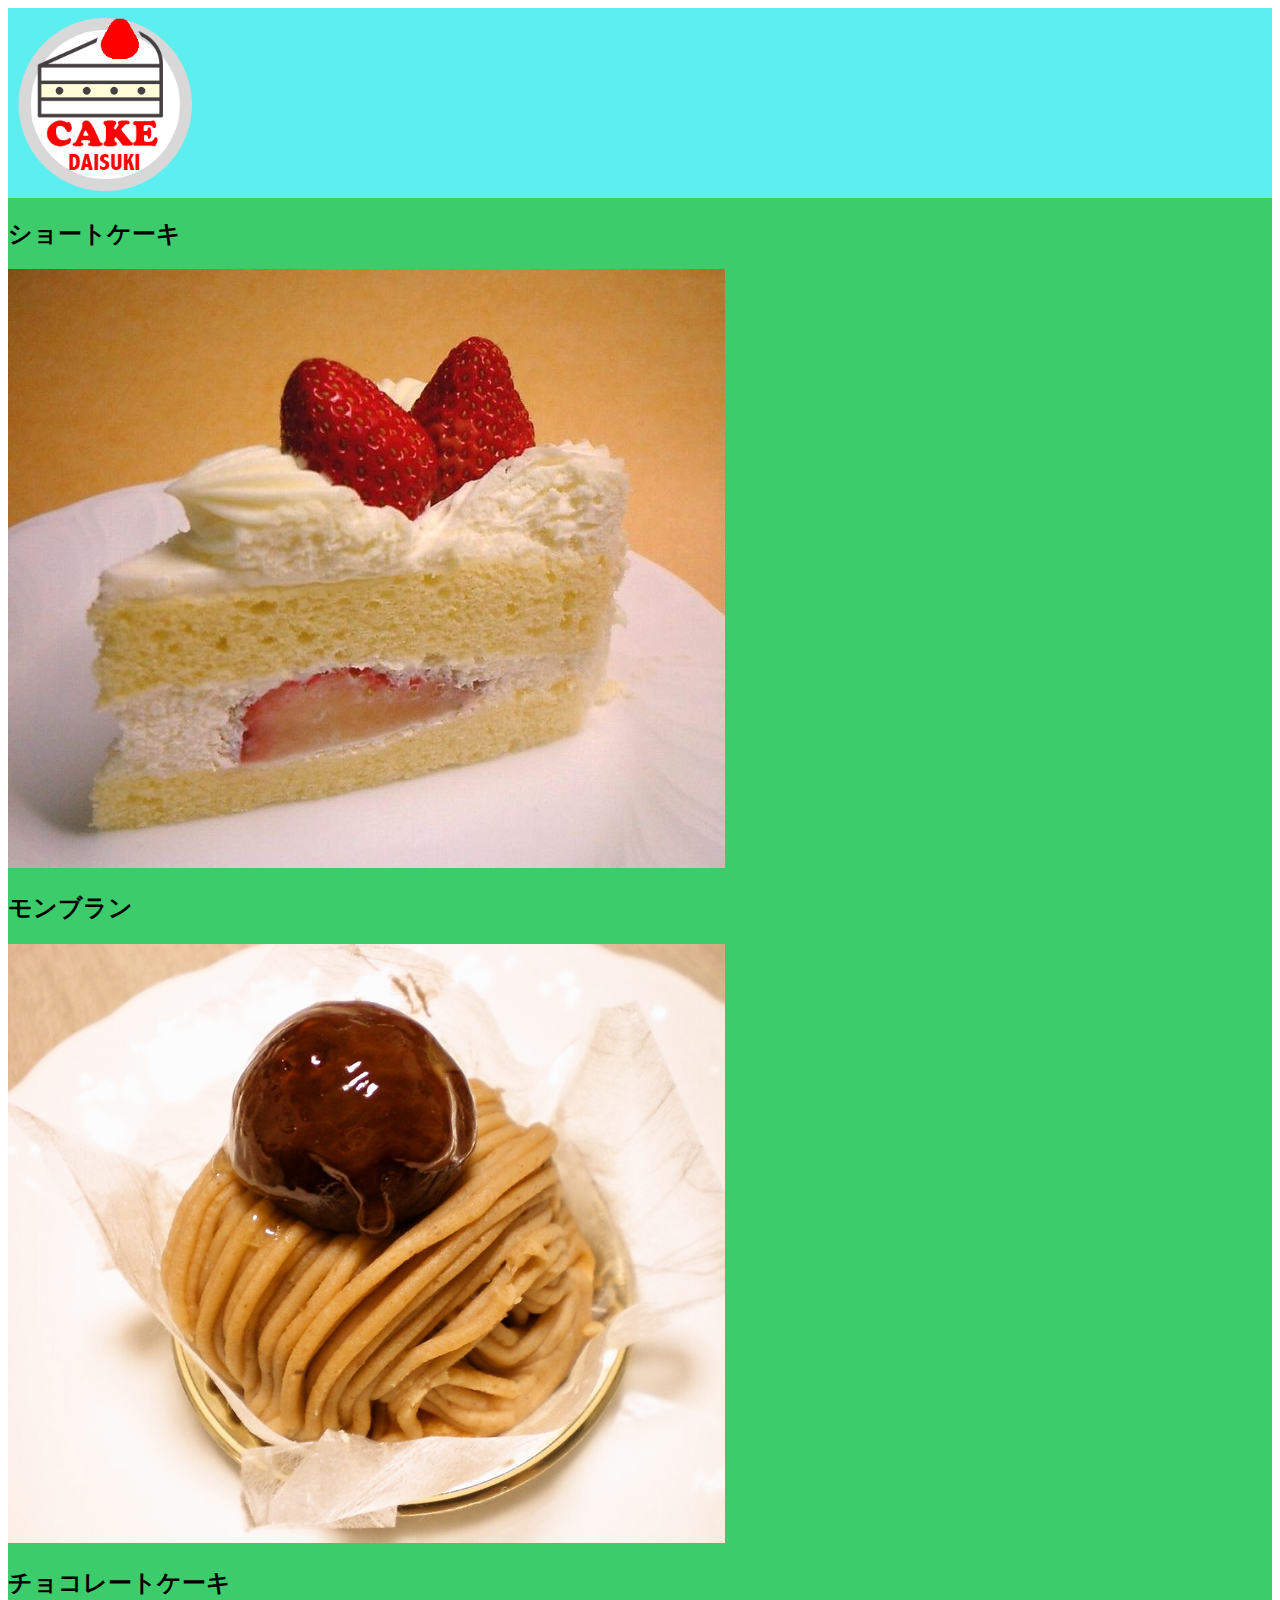
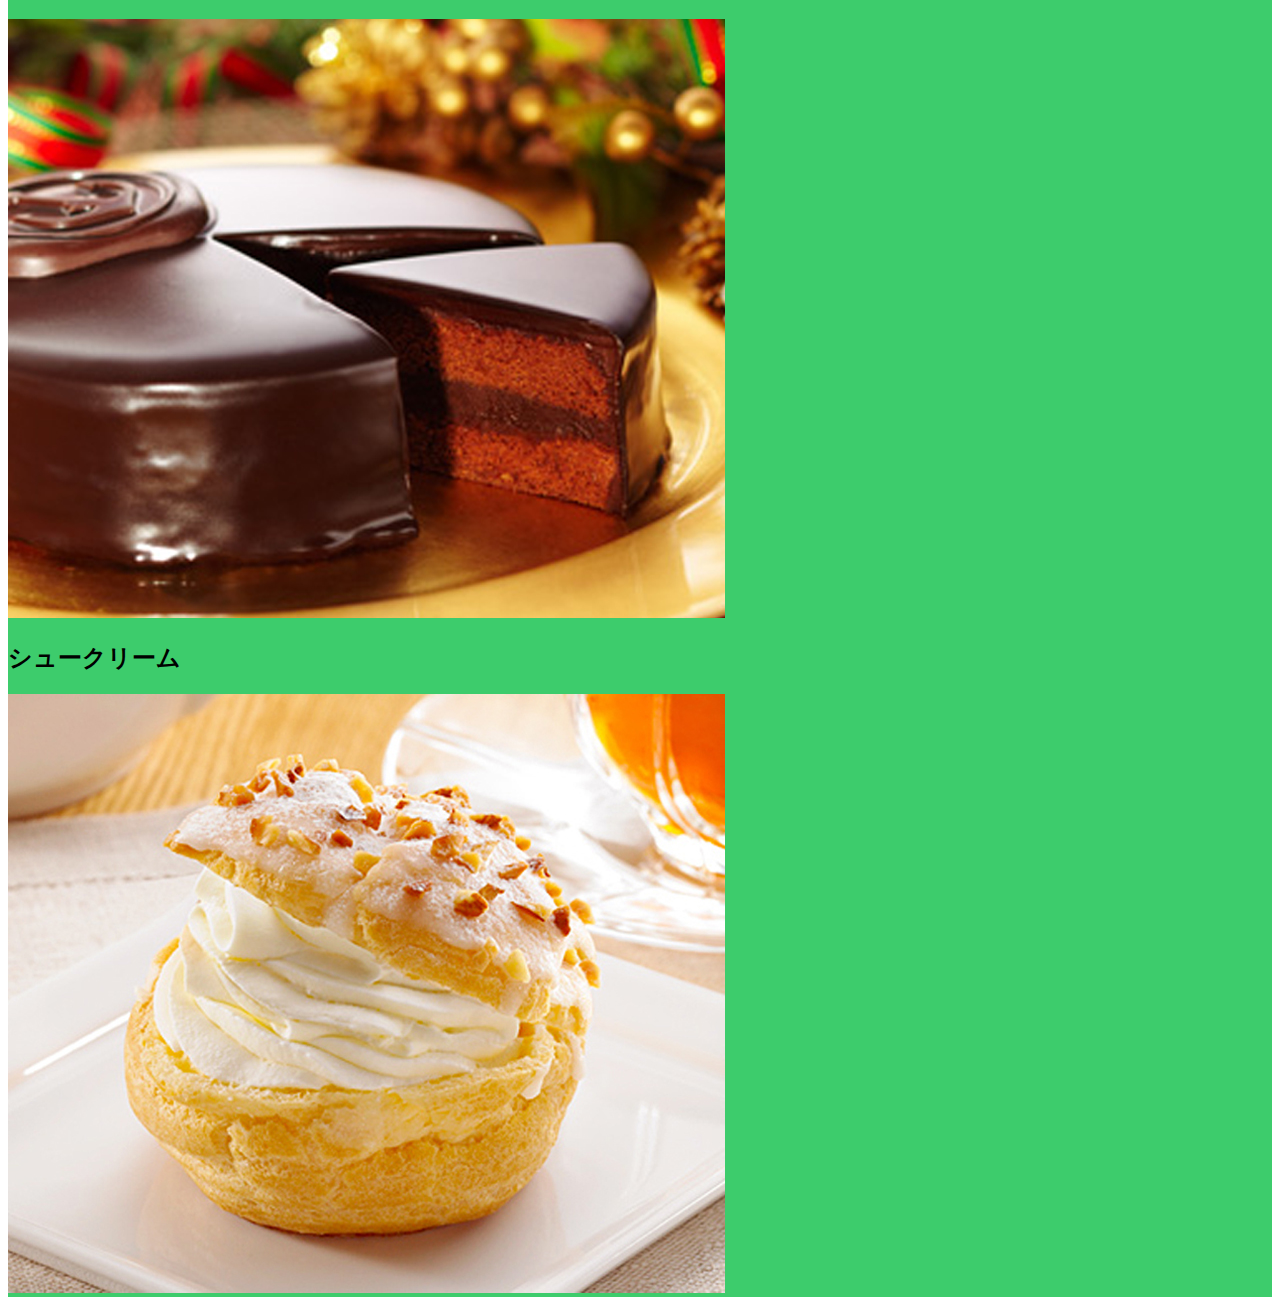
<file: index.html>
<!doctype html>
<html>
<head>
<meta charset="utf-8">
<title>cakememu</title>
<style type="text/css">
cake {
    width: 100%;
    float: left;
}
#cakebox {
    background-color: #3DCC6C;
    display: flex;
    flex-wrap: wrap;
}
#cakehead {
    top: 100%;
    background-color: #5DEEF0;
	display: flex;
    flex-wrap: wrap;
}
</style>
</head>

<body>
<div id="cakehead">
	<img src="logo.png" width="15%">
	</div>	
	
<div id="cakebox">
	
<div class="cake">
	<h2>ショートケーキ</h2>
  <img src="cake01.jpg">
</div>
	
<div class="cake">
	<h2>モンブラン</h2>
  <img src="cake02.jpg">
</div>
	
<div class="cake">
	<h2>チョコレートケーキ</h2>
  <img src="cake03.jpg">
</div>
	
<div class="cake">
	<h2>シュークリーム</h2>
  <img src="cake04.jpg">
</div>	
	
</div>
	
</body>
</html>
</file>
